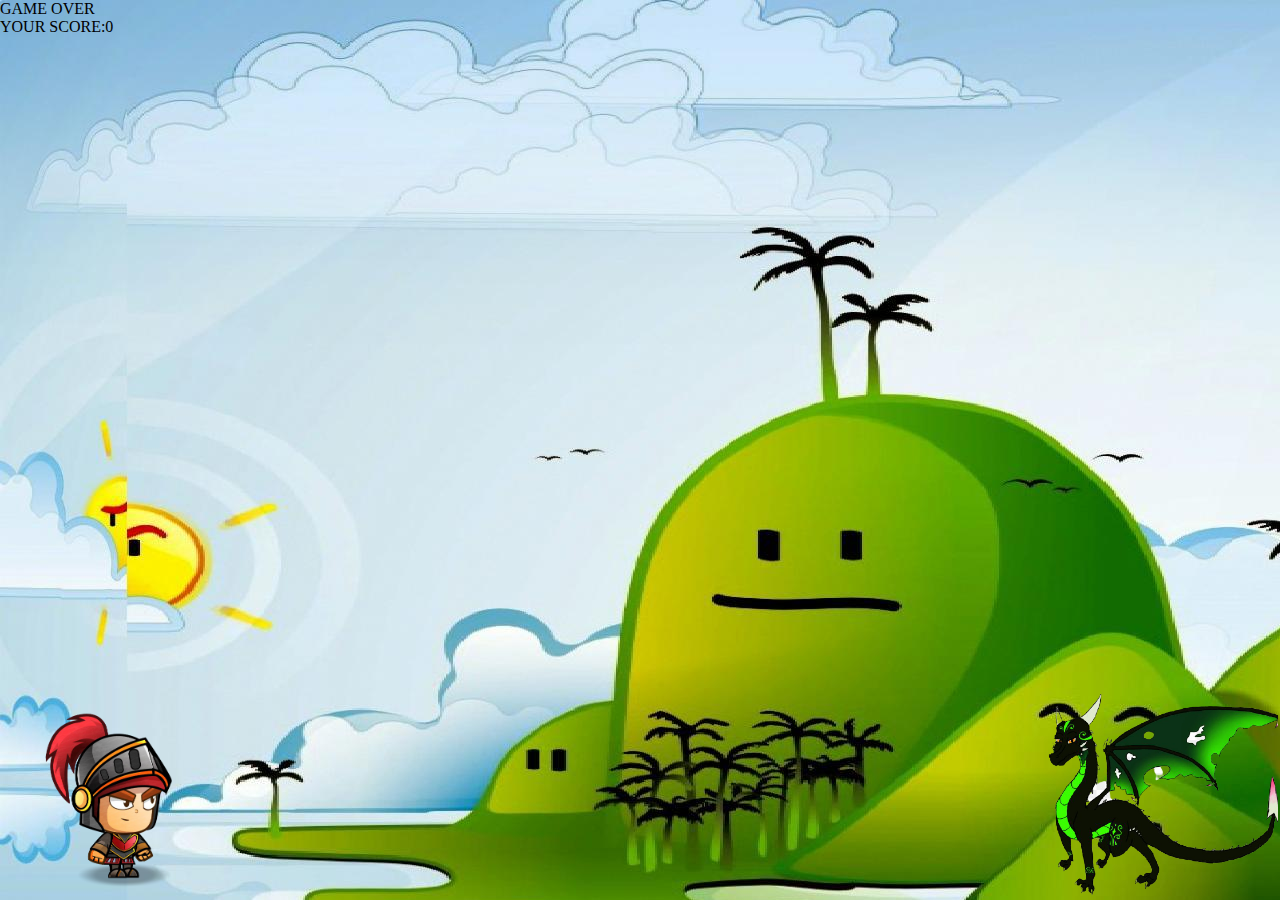
<file: index.html>
<!DOCTYPE html>
<html lang="en">
<head>
    <meta charset="UTF-8">
    <meta http-equiv="X-UA-Compatible" content="IE=edge">
    <meta name="viewport" content="width=device-width, initial-scale=1.0">
    <title>SURVIVAL</title>
    <link rel="stylesheet" href="game.css">
    <script src="game.js"></script>
</head>
<body>
    <div class="gameContainer">
        <div class="Gameover">GAME OVER</div>
        <div class="hero"> </div>
        <div id="score">YOUR SCORE:0</div>
        <div class="obstacle obstacleAni "></div>
        
    </div>
   
    

    
</body>
</html>
</file>
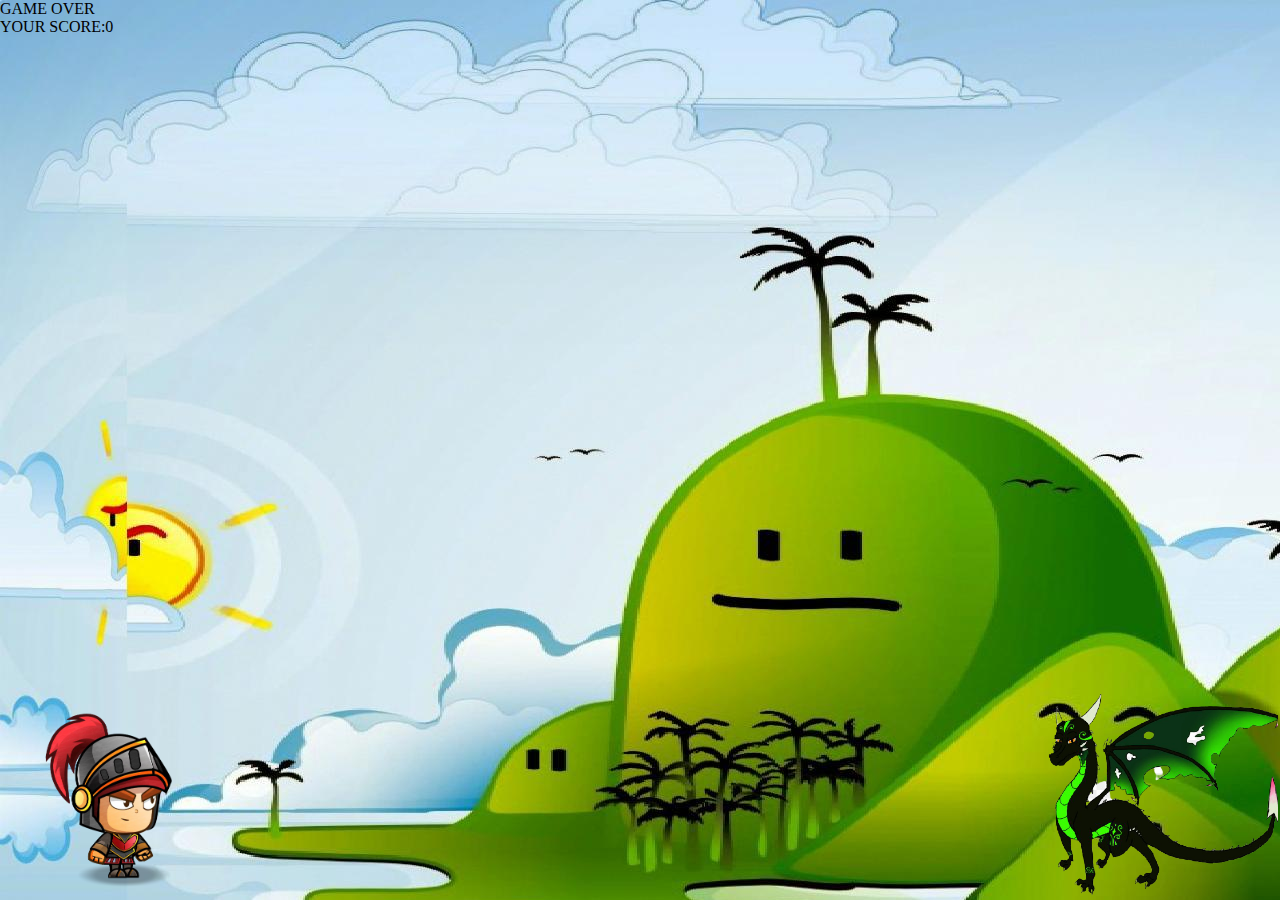
<file: game.html>
<!DOCTYPE html>
<html lang="en">
<head>
    <meta charset="UTF-8">
    <meta http-equiv="X-UA-Compatible" content="IE=edge">
    <meta name="viewport" content="width=device-width, initial-scale=1.0">
    <title>SURVIVAL</title>
    <link rel="stylesheet" href="game.css">
    <script src="game.js"></script>
</head>
<body>
    <div class="gameContainer">
        <div class="Gameover">GAME OVER</div>
        <div class="hero"> </div>
        <div id="score">YOUR SCORE:0</div>
        <div class="obstacle obstacleAni "></div>
        
    </div>
   
    

    
</body>
</html>
</file>
<file: game.css>
*{
    margin:0%;
    padding:0%;
}
body{
    background-color: yellow;
    overflow: hidden;
}
.gameContainer{
    background-image: url(luxaRFf.jpg);
    background-repeat: no-repeat;
    height: 100vh;
    width: 100%;

}
.hero{
    background-image: url(red-knight-game-art-character-featured-2.png);
    background-repeat: no-repeat;
    background-size: cover;
    width:194px;
    height: 200px;
    position: absolute;
    bottom:0%;
    left: 2px;
}
.obstacle{
    background-image: url(dragon-insect-cartoon-leaf-png-favpng-K4nsCk98M6WKywQGRSbTKMfrs-removebg-preview.png);
    background-repeat: no-repeat;
    background-size: cover;
    width: 290px;
    height: 210px;
    position: absolute;
    bottom:0%;
    right: 2px;
}
.animateHero{
    animation: hero 0.6s linear;
}
.obstacleAni{
     animation: obstacleAni 5s linear infinite;
}
.Gameover{
    visibilty:hidden;

}
@keyframes hero{
    0% {
        bottom: 0px;
    }
    50% {
        bottom:403px;

    }
    100% {
        bottom:0px;
    }
}
@keyframes obstacleAni{
    0% {
        left:100vw;
    }
    100% {
        left: -10vw;
    }

}
</file>
